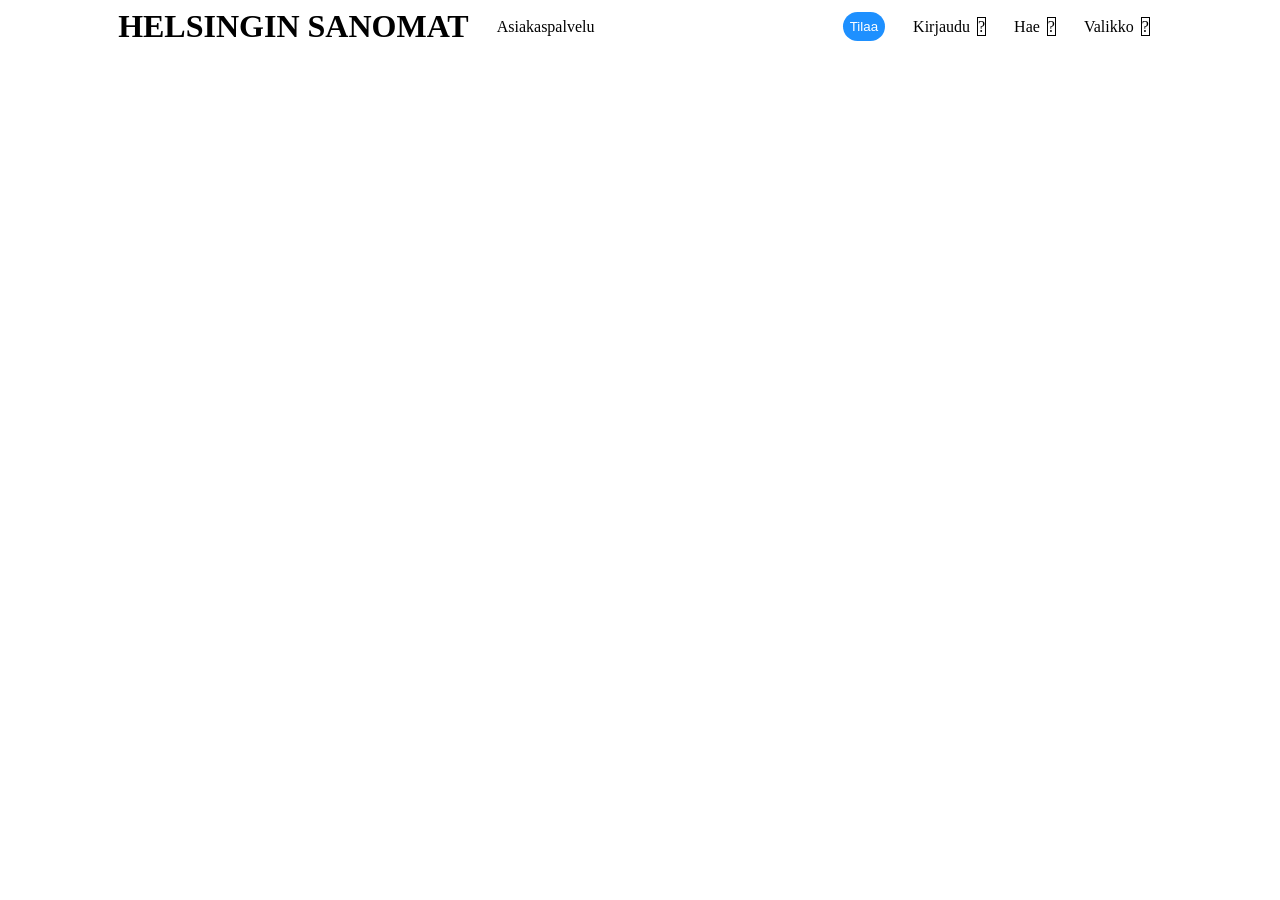
<file: esimerkit/page-header/index.html>
<!DOCTYPE html>
<html>

<head>
    <link href="style.css" rel="stylesheet" />
</head>

<body>
    <header id="nav" class="headeri">
        <div class="nav-vasen">
            <h1 id="sivun-otsikko" class="nav-item">Helsingin sanomat</h1>
            <div class="nav-item">Asiakaspalvelu</div>
        </div>

        <div class="nav-oikea">
            <button type="button" class="nav-item btn">Tilaa</button>
            <div class="nav-item with-icon">Kirjaudu</div>
            <div class="nav-item with-icon">Hae</div>
            <div class="nav-item with-icon">Valikko</div>
        </div>

    </header>
</body>

</html>
</file>
<file: esimerkit/page-header/style.css>
* {
    box-sizing: border-box;
}

body {
    width: 100%;
}

/*
valitsin1, valitsin2 {
    säännön-nimi: säännön arvot; 
    säännön-nimi: säännön arvot; 
    säännön-nimi: säännön arvot; 
    säännön-nimi: säännön arvot; 
}
*/

#nav {
    margin: 0;

    display: flex;
    flex-direction: row;
    align-items: center;
    justify-content: space-around;
}

#nav div {
    /* background-color: aqua; */
    /* margin: 0; */
}

.nav-vasen,
.nav-oikea {
    display: flex;
    align-items: center;
}

.nav-vasen > .nav-item,
.nav-oikea > .nav-item {
    margin-right: 28px;
}

.nav-item {
    margin: 0 7px 0 0;
    /* margin-right: 7px; */
}

.nav-item.with-icon::after {
    content: "?";
    margin-left: 7px;
    border: solid 1px black;
    width: 28px;
    height: 28px;
}

.btn {
    background-color: dodgerblue;
    border: 0;
    border-radius: 60px;
    padding: 7px;
    color: white;
}

#sivun-otsikko {
    text-transform: uppercase;
}

/* header,
#nav,
header#nav,
.headeri,
header.headeri,
header#nav.headeri {
    margin: 0;
} */

/* header {
    background-color: blue;
}
#nav {
    background-color: red !important; 
}
header#nav {
    background-color: cyan;
}
.headeri {
    background-color: purple;
}
header.headeri {
    background-color: green;
}
header#nav.headeri {
    background-color: yellowgreen;
} */
</file>
